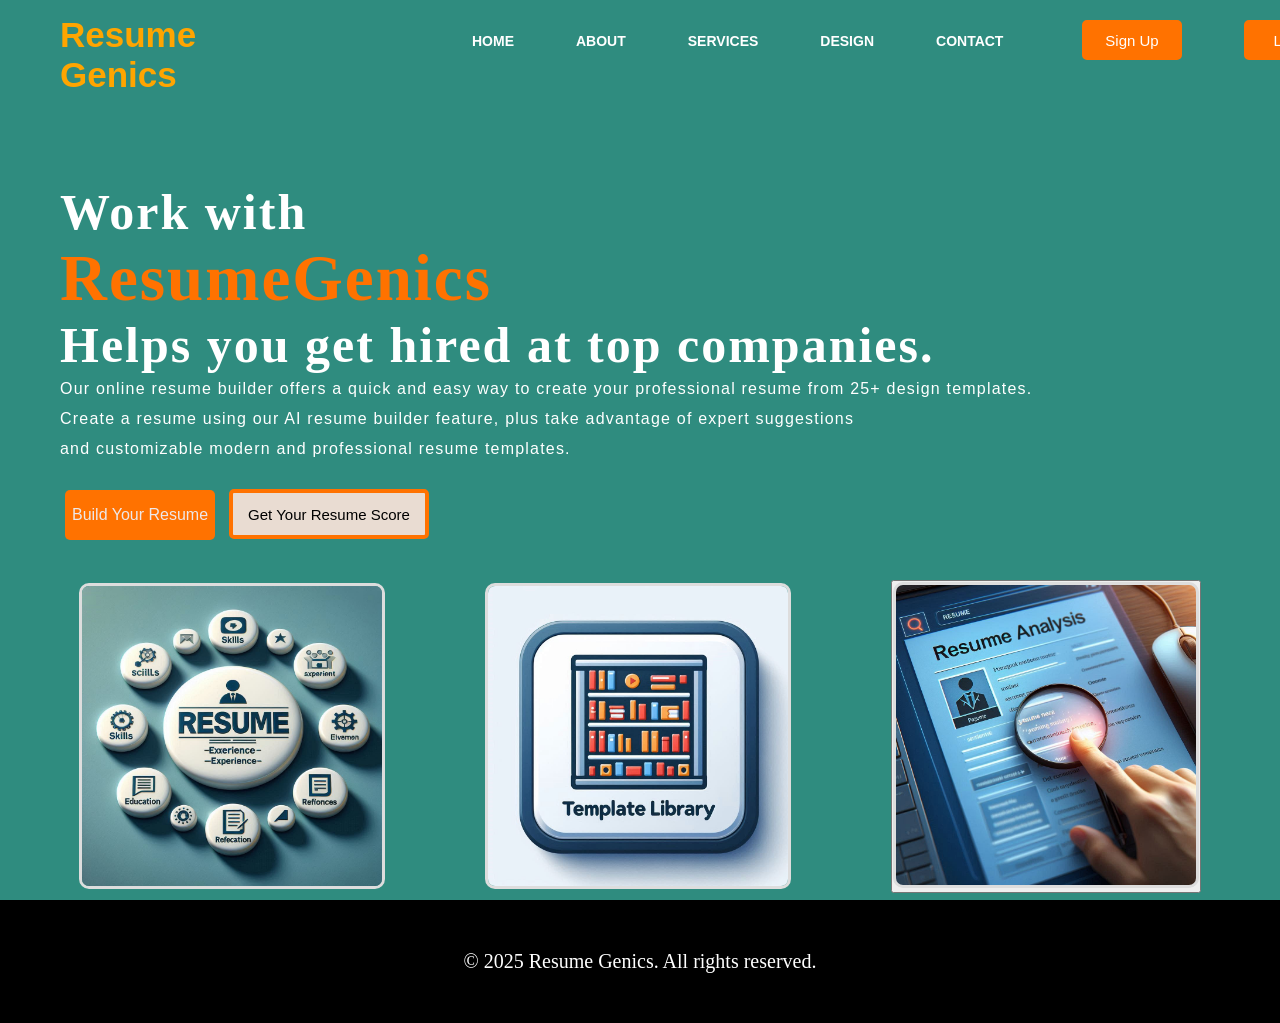
<file: index.html>
<!DOCTYPE html>
<html lang="en">
<head>
    <title>Resume Genics</title>
    <link rel="stylesheet" href="style.css">
    <!-- <script>
        function openStreamlitApp(){
            window.open("http://localhost:8501");
        }
    </script> -->
    <script>
           function openStreamlitApp() {
            // Show the iframe and set the source
            document.getElementById("streamlit-container").src = "http://localhost:8501";
            document.getElementById("streamlit-container").style.display = "block";
            document.getElementById("close-button").style.display = "block";
        }

        function closeStreamlitApp() {
            // Hide the iframe and close button
            document.getElementById("streamlit-container").style.display = "none";
            document.getElementById("close-button").style.display = "none";
        }     
    </script>
    <script src="script.js"></script>
</head>
<body>

    <div class="main">
        <div class="navbar">
            <div class="icon">
                <h2 class="logo">Resume Genics</h2>
            </div>

            <div class="menu">
                <ul>
                    <li><a href="#">HOME</a></li>
                    <li><a href="#">ABOUT</a></li>
                    <li><a href="#">SERVICES</a></li>
                    <li><a href="#">DESIGN</a></li>
                    <li><a href="#">CONTACT</a></li>
                </ul>
            </div>

            <div class="signin">
                <ul>
                    <li><a href="signup.html"><button class="btn">Sign Up</button></a></li>
                    <li><a href="login.html"><button class="btn">Log in</button></a></li>
               </ul>
            </div>

        </div> 
        <div class="content">
            <h1>Work with<br><span>ResumeGenics</span> <br>Helps you get hired at top companies.</h1>
            <p class="par">Our online resume builder offers a quick and easy way to create your professional resume from 25+ design templates.<br>
                 Create a resume using our AI resume builder feature, plus take advantage of expert suggestions <br> 
                and customizable modern and professional resume templates.</p>

                <button class="cn"><a href="login.html">Build Your Resume</a></button>
                <button class="cn1"><a href="#">Get Your Resume Score</a></button>
                    
                <!--<div class="form">                   login ke liye id create krne ka form
                    
                    <h2>Login Here</h2>
                    <input type="email" name="email" placeholder="Enter Email Here">
                    <input type="password" name="" placeholder="Enter Password Here">
                    <button class="btnn"><a href="#">Login</a></button>

                    <p class="link">Don't have an account<br>
                    <a href="#">Sign up </a> here</a></p>
                    <p class="liw">Log in with</p>

                    <div class="icons">
                        <a href="#"><ion-icon name="logo-facebook"></ion-icon></a>
                        <a href="#"><ion-icon name="logo-instagram"></ion-icon></a>
                        <a href="#"><ion-icon name="logo-twitter"></ion-icon></a>
                        <a href="#"><ion-icon name="logo-google"></ion-icon></a>
                        <a href="#"><ion-icon name="logo-skype"></ion-icon></a>
                    </div>
                </div>--> 
                <div class="image">
                    <img src="rank.jpg" alt="Button 1" class="image-button">
                    <img src="lib.jpg" alt="Button 2" class="image-button">
                    <button onclick="openStreamlitApp()">
                        <img src="analysis.jpg" alt="Open Streamlit" class="image-button">
                    </button>
                    <!-- Loading message -->
                    <div id="loading-text">Trived loading the page....</div>
                    <button id="close-button" onclick="closeStreamlitApp()">Close</button>                    
                    <iframe id="streamlit-container"></iframe>

                </div>               
       </div>    
    </div>
    <!-- Copyright Section -->
    <div class="footer-bottom">
        <p>&copy; 2025 Resume Genics. All rights reserved.</p>
    </div>
</footer>
</body>
</html>
</file>
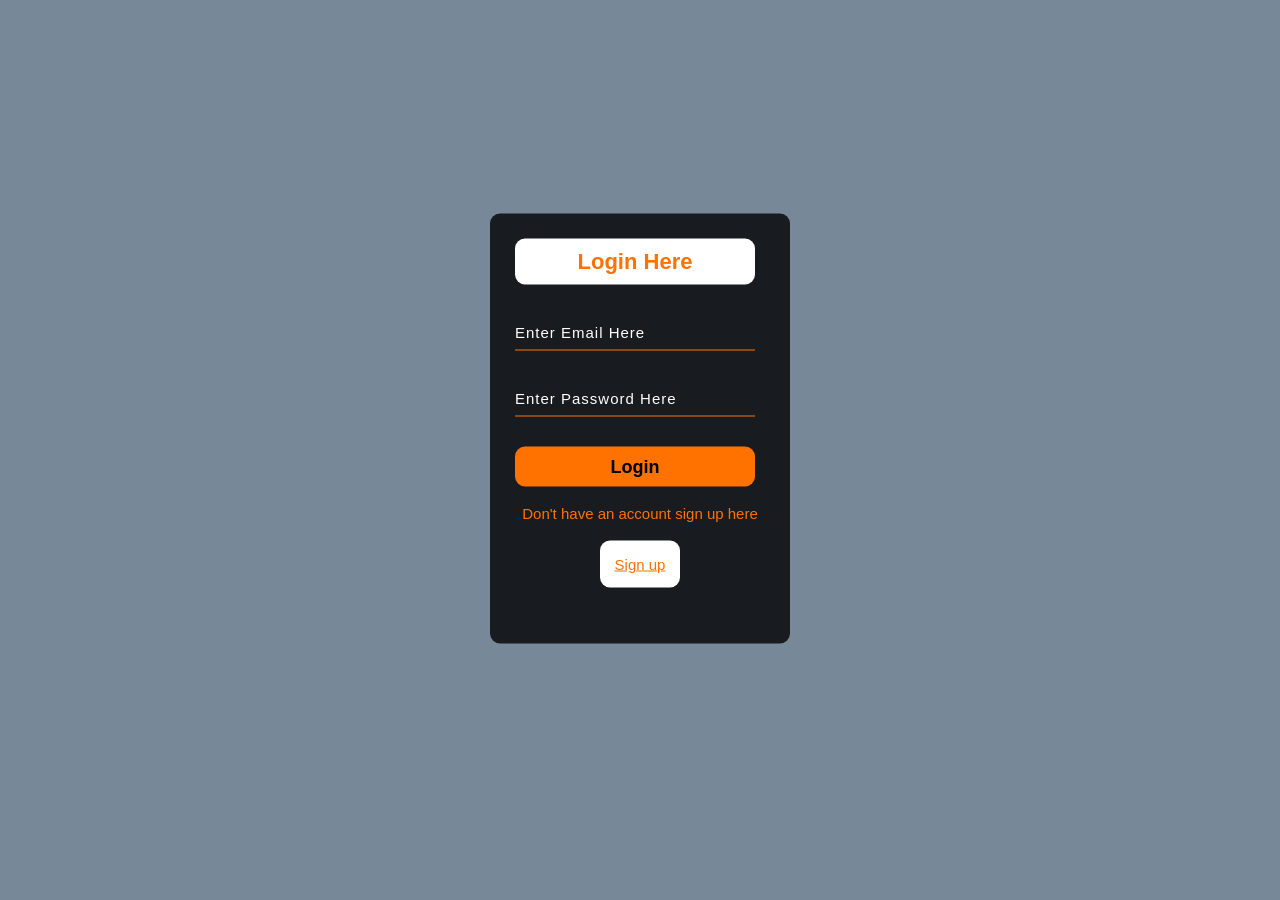
<file: login.html>
<!DOCTYPE html>
<html lang="en">
<head>
    <title>Resume Genics</title>
    <link rel="stylesheet" href="style.css">
</head>
<body>
    <style>
        body {
            font-family: Arial, sans-serif;
            background-color: lightslategray;
            margin: 0;
            padding: 0;
            display: flex;
            justify-content: center;
            align-items: center;
            height: 100vh;            
        }
    </style>

<div class="form">
                    
                    <h2>Login Here</h2>
                    <input type="email" name="email" placeholder="Enter Email Here">
                    <input type="password" name="" placeholder="Enter Password Here">
                    <button class="btnn"><a href="#">Login</a></button>
                    <br><br>
                    <p class="link">Don't have an account sign up here<br><br><br>
                    <a href="signup.html">Sign up</a></p>
                    <!-- <p class="liw">Log in with</p> -->
</div>
                    <div class="icons">
                        <a href="#"><ion-icon name="logo-facebook"></ion-icon></a>
                        <a href="#"><ion-icon name="logo-instagram"></ion-icon></a>
                        <a href="#"><ion-icon name="logo-twitter"></ion-icon></a>
                        <a href="#"><ion-icon name="logo-google"></ion-icon></a>
                        <a href="#"><ion-icon name="logo-skype"></ion-icon></a>
                    </div>
</body>
</file>
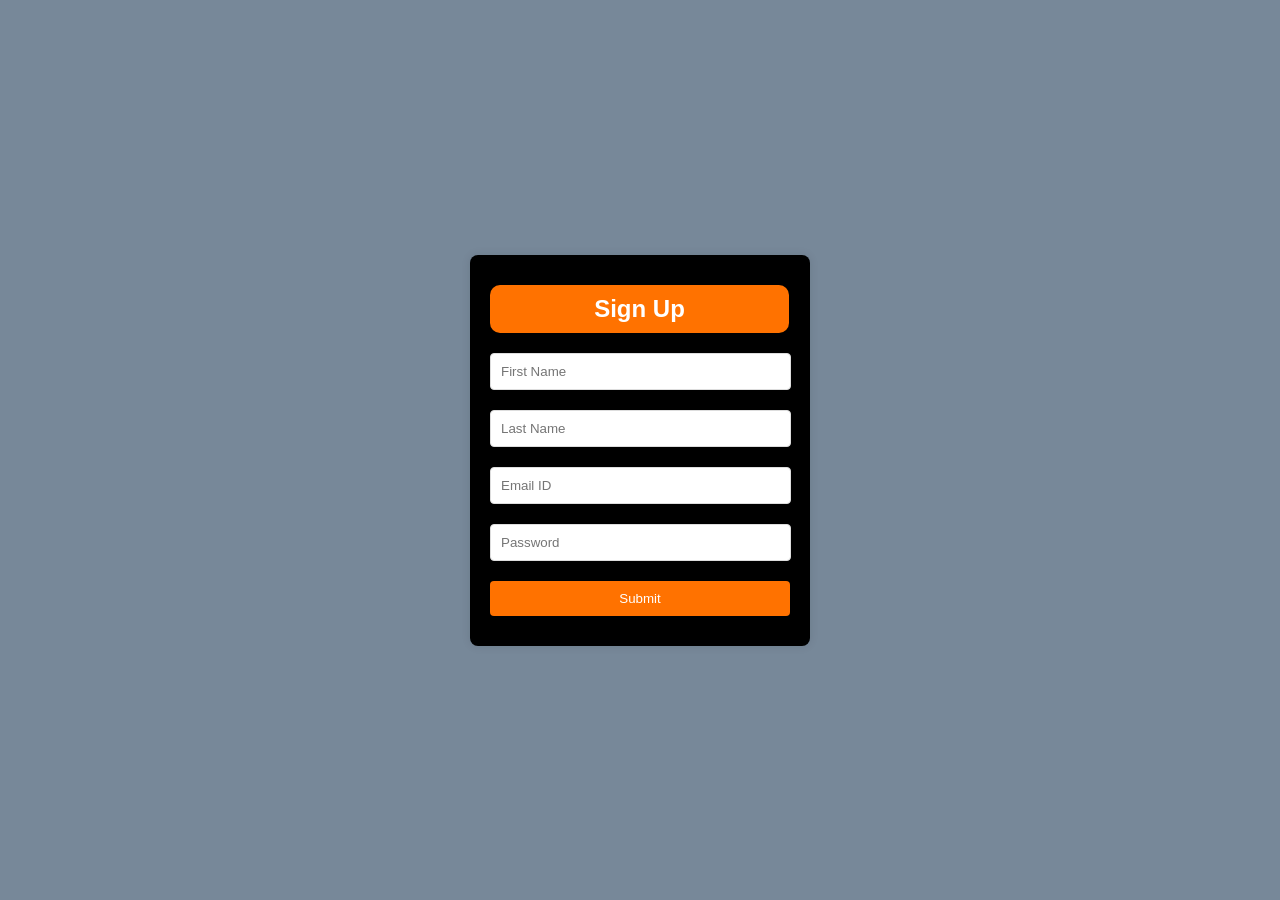
<file: signup.html>
<!DOCTYPE html>
<html lang="en">
<head>
    <meta charset="UTF-8">
    <meta name="viewport" content="width=device-width, initial-scale=1.0">
    <title>Sign Up</title>
    <style>
        body {
            font-family: Arial, sans-serif;
            background-color: lightslategray;
            margin: 0;
            padding: 0;
            display: flex;
            justify-content: center;
            align-items: center;
            height: 100vh;
        }
        .login-container {
            background-color: black;
            padding: 20px;
            box-shadow: 0 0 10px rgba(0, 0, 0, 0.1);
            border-radius: 8px;
            width: 300px;
        }
        .login-container h2 {
            width: 93%;
            padding: 10px;
            margin: 10px 0;
            text-align: center;
            margin-bottom: 10px;
            border-radius: 10px;
        }
        .login-container input {
            width: 93%;
            padding: 10px;
            margin: 10px 0;
            border-radius: 4px;
            border: 1px solid #ddd;
        }
        .login-container button {
            width: 100%;
            padding: 10px;
            margin: 10px 0;
            background-color: #ff7200;
            color: white;
            border: none;
            border-radius: 4px;
            cursor: pointer;
        }
        .login-container button:hover {
            background-color: #4CAF50;
        }
    </style>
</head>
<body>

<div class="login-container">
    <h2 style="color: white; background-color: #ff7200;">Sign Up</h2>

    <form action="/submit" method="POST">
        <input type="text" name="first_name" placeholder="First Name" required>
        <input type="text" name="last_name" placeholder="Last Name" required>
        <input type="email" name="Email ID" placeholder="Email ID" required min="1">
        <input type="password" name="Password" placeholder="Password" required>
        <button type="submit">Submit</button>
    </form>
</div>

<!--<div class="form">   yha dusri login ka code hai
    <h2>Login Here</h2>
    <input type="email" name="email" placeholder="Enter Email Here">
    <input type="password" name="" placeholder="Enter Password Here">
    <button class="btnn"><a href="#">Login</a></button>

    <p class="link">Don't have an account<br>
    <a href="#">Sign up </a> here</a></p>
    <p class="liw">Log in with</p>

    <div class="icons">
        <a href="#"><ion-icon name="logo-facebook"></ion-icon></a>
        <a href="#"><ion-icon name="logo-instagram"></ion-icon></a>
        <a href="#"><ion-icon name="logo-twitter"></ion-icon></a>
        <a href="#"><ion-icon name="logo-google"></ion-icon></a>
        <a href="#"><ion-icon name="logo-skype"></ion-icon></a>
    </div>-->

</body>
</html>
</file>
<file: style.css>
*{
    margin: 0;
    padding: 0;
    /* background-color: rgb(40, 131, 119); */
}
.body{
    background-color: rgba(3, 116, 100, 0.822);
    margin: 0;
    padding: 0;
    min-height: 100vh;
}
.main{
    width: 100%;
    background-color: rgba(3, 116, 100, 0.822);
    background-position: center;
    background-size: cover;
    margin: 0;
    min-height: 100vh;
}

.navbar{
    width: 1200px;
    height: 75px;
    margin: auto;
}

.icon{
    width: 200px;
    float: left;
    height: 70px;
}

.logo{
    color: orange;
    font-size: 35px;
    font-family: Arial;
    padding-left: 20px;
    float: left;
    padding-top: 10px;
    margin-top: 5px
}

.menu{
    width: 400px;
    float: left;
    height: 70px;
    position: relative;
    right: -170px;
    bottom: -6px;
}

ul{
    float: left;
    display: flex;
    justify-content: center;
    align-items: center;
}

ul li{
    list-style: none;
    margin-left: 62px;
    margin-top: 27px;
    font-size: 14px;
}

ul li a{
    text-decoration: none;
    color: #fff;
    font-family: Arial;
    font-weight: bold;
    transition: 0.1s ease-in-out;
}

ul li a:hover{
    color: #ff7200;
    border-bottom: #fff;
}

.signin{
    width: 200px;                                                
    float: left;
    margin-left: 380px;
    position: relative;
    top: -20px;
    margin-right: 10px;
}


.btn{
    width: 100px;
    height: 40px;
    background: #ff7200;
    border: 2px solid #ff7200;
    margin-top: 13px;
    color: #fff;
    font-size: 15px;
    border-radius: 5px;
    transition: 0.2s ease;
    cursor: pointer;
}
.btn:hover{
    color: #000;
}

.btn:focus{
    outline: none;
}

.srch:focus{
    outline: none;
}

.content{
    width: 1200px;
    height: auto;
    margin: auto;
    color: #fff;
    position: relative;
}

.content .par{
    padding-left: 20px;
    padding-bottom: 25px;
    font-family: Arial;
    letter-spacing: 1.2px;
    line-height: 30px;
}

.content h1{
    font-family: 'Times New Roman';
    font-size: 50px;
    padding-left: 20px;
    margin-top: 9%;
    letter-spacing: 2px;
}

.content .cn{
    width: 150px;
    height: 50px;
    background: #ff7200;
    border: none;
    margin-bottom: 10px;
    margin-left: 25px;
    font-size: 16px;
    border-radius: 5px;
    cursor: pointer;
    transition: .4s ease;
    
}
.content .cn1{
    width: 200px;
    height: 50px;
    background: #e9dcd2;
    border: 4px solid #ff7200;
    margin-bottom: 10px;
    margin-left: 10px;
    font-size: 15px;
    border-radius: 5px;
    cursor: pointer;
    transition: .4s ease;
    
}

.content .cn a{
    text-decoration: none;
    color: rgb(238, 232, 232);
    transition: .3s ease;
}
.content .cn1 a{
    text-decoration: none;
    color: black;
    transition: .3s ease;
}
.cn:hover{
    background-color: gray;
}
.cn1:hover{
    background-color: gray;
}
.content span{
    color: #ff7200;
    font-size: 65px
}

.form{
    width: 250px;
    height: 380px;
    background: linear-gradient(to top, rgba(0,0,0,0.8)50%,rgba(0,0,0,0.8)50%);
    position: 1000px;
    transform: translate(0%,-5%);
    border-radius: 10px;
    padding: 25px;
    margin: 2px;
}
.form h2{
    width: 220px;
    font-family: sans-serif;
    text-align: center;
    color: #ff7200;
    font-size: 22px;
    background-color: #fff;
    border-radius: 10px;
    margin: px;
    padding: 10px;
}

.form input{
    width: 240px;
    height: 35px;
    background: transparent;
    border-bottom: 1px solid #ff7200;
    border-top: none;
    border-right: none;
    border-left: none;
    color: #fff;
    font-size: 15px;
    letter-spacing: 1px;
    margin-top: 30px;
    font-family: sans-serif;
}

.form input:focus{
    outline: none;
}

::placeholder{
    color: #fff;
    font-family: Arial;
}

.btnn{
    width: 240px;
    height: 40px;
    background: #ff7200;
    border: none;
    margin-top: 30px;
    font-size: 18px;
    border-radius: 10px;
    cursor: pointer;
    color: #fff;
    transition: 0.4s ease;
}
.btnn:hover{
    background: #fff;
    color: #ff7200;
}
.btnn a{
    text-decoration: none;
    color: #000;
    font-weight: bold;
}
.form .link a{
    padding: 15px;
    font-size: 15px;
    font-family: Arial, Helvetica, sans-serif;
    text-align: center;
    width: 240px;
    height: 40px;
    background: white;
    margin: 50px;
    cursor: pointer;
    color: #ff7200;
    transition: 0.4s ease;
    border-radius: 10px;
    border-color: white;
}
.form .link{
    font-family: Arial, Helvetica, sans-serif;
    text-align: center;
    font-size: 15px;
    color: #ff7200;
}
.form .link a:hover{
    background: black;
    border-style: solid;
}
.image {
            display: flex;
            justify-content: center;
            align-items: center;
            gap: 100px;
            margin-top: 30px;
        }
        .image-button {
            cursor: pointer;
            transition: transform 0.3s ease;
            max-width: 300px;
            border: 3px solid #ddd;
            border-radius: 10px;
            height: 300px;
            width: 300px;
        }
        .image-button:hover {
            transform: scale(1.1);
        }
.footer-bottom {
    text-align: center;
    padding: 50px;
    margin: 0px;
    font-size: 20px;
    background-color: #000;
    color: white;
    /* border-top: 1px solid #555; */
    /* background-color: rgba(124, 71, 21, 0.945); */
}
 /* Style for the iframe (Initially hidden) */
 #streamlit-container {
    position: fixed;
    top: 0;
    left: 0;
    width: 100%;
    height: 100%;
    border: none;
    display: none; /* Hide initially */
    z-index: 9999; /* Make sure it covers the whole screen */
}

/* Close button styling */
#close-button {
    position: fixed;
    top: 10px;
    right: 20px;
    font-size: 20px;
    background-color: rgba(3, 116, 100, 0.822);
    color: white;
    border: none;
    border-radius: 30px;
    padding: 10px 15px;
    cursor: pointer;
    display: none; /* Hide initially */
    z-index: 10000;
}

/* Loading text style */
#loading-text {
    position: fixed;
    top: 50%;
    left: 50%;
    transform: translate(-50%, -50%);
    font-size: 20px;
    font-weight: bold;
    color: rgba(3, 116, 100, 0.822);
    background-color: white;
    padding: 30px;
    border: 5px solid black;
    border-radius: 15px;
    display: none; /* Hide initially */
    z-index: 10000;
}

/* Responsive Design */
@media (max-width: 768px) {
    .footer-section {
        flex: 100%;
        text-align: center;
    }
    
    .footer-content {
        flex-direction: column;
    }
}
</file>
